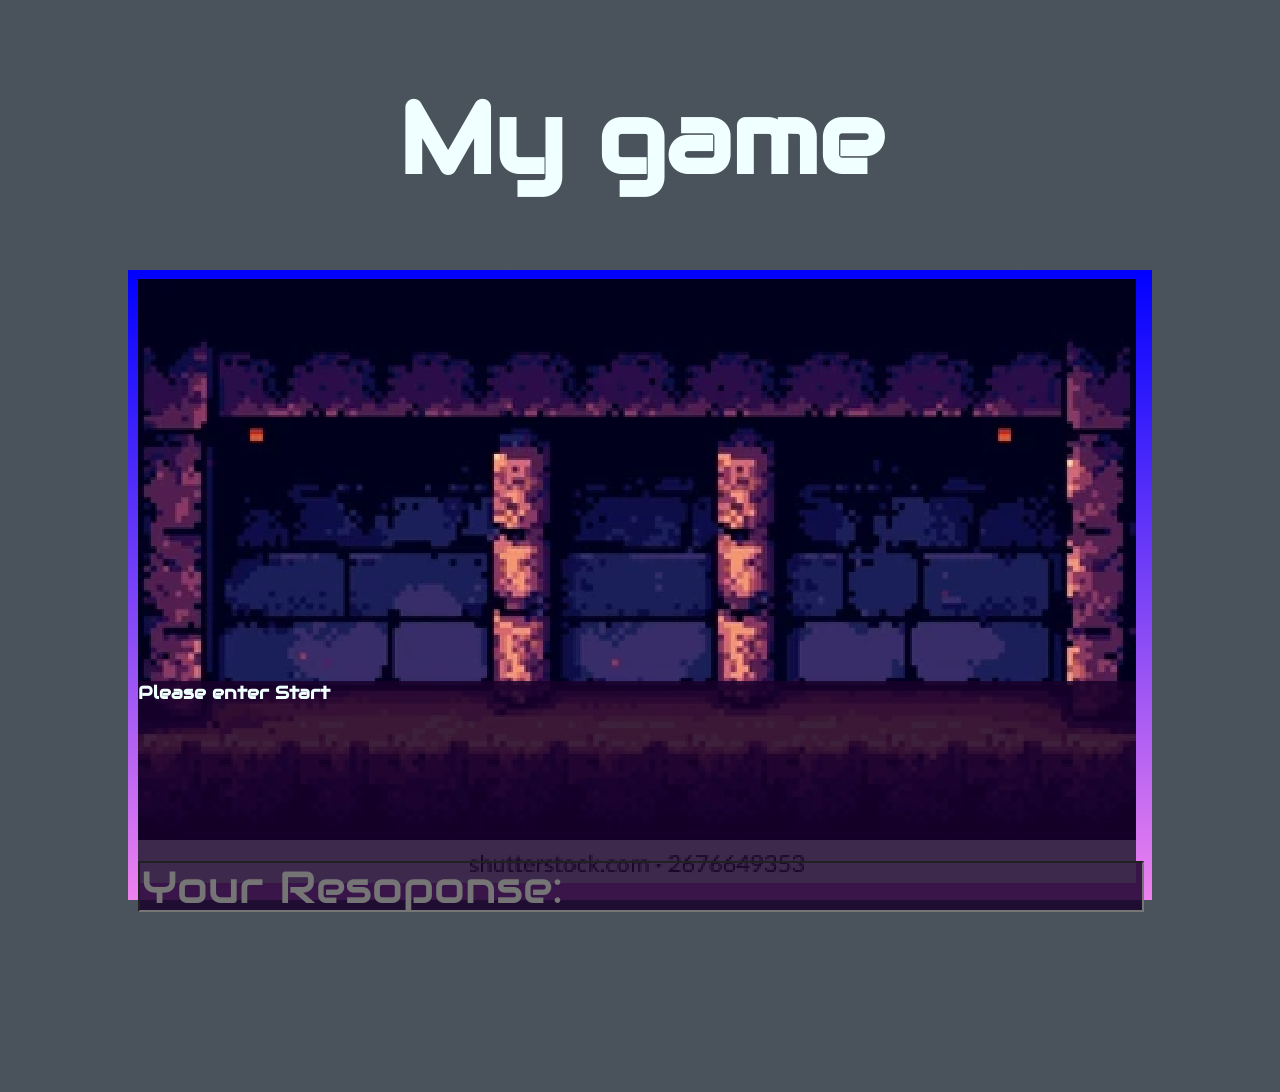
<file: index.html>
<!DOCTYPE html>
<!--[if lt IE 7]>      <html class="no-js lt-ie9 lt-ie8 lt-ie7"> <![endif]-->
<!--[if IE 7]>         <html class="no-js lt-ie9 lt-ie8"> <![endif]-->
<!--[if IE 8]>         <html class="no-js lt-ie9"> <![endif]-->
<!--[if gt IE 8]>      <html class="no-js"> <!--<![endif]-->
<html>
    <head>
        <meta charset="utf-8">
        <meta http-equiv="X-UA-Compatible" content="IE=edge">
        <title>My Game</title>
        <meta name="description" content="">
        <meta name="viewport" content="width=device-width, initial-scale=1">
        <link rel="stylesheet" href="atyle.css">
        <!--GOOGLE fonts-->
         <link rel="preconnect" href="https://fonts.googleapis.com">
        <link rel="preconnect" href="https://fonts.gstatic.com" crossorigin>
        <link href="https://fonts.googleapis.com/css2?family=Audiowide&display=swap" rel="stylesheet">

    </head>
    <body>
        <div id="title">
            <h1>My game</h1>
        </div>
        <div class="gameBorder">
            <div id="imageContain">
                    <canvas id="gameCanvas"></canvas>
                <div id="gameOutput">
                    <p><strong id="outputArea"></strong></p>    
                </div>
                <input type="text" id="gameInput" placeholder="Your Resoponse:" >
            </div>
        </div>
            
        <!--[if lt IE 7]>
            <p class="browsehappy">You are using an <strong>outdated</strong> browser. Please <a href="#">upgrade your browser</a> to improve your experience.</p>
        <![endif]-->
        
        <script src="story.js" async defer></script>
    </body>
</html>
</file>
<file: atyle.css>
body{
    display: flex;
    flex-direction: column;
    align-self: center;
    justify-content: center;
    background-color: rgb(74, 83, 91);
    image-rendering: pixelated;

}
.gameBorder{
    display: flex;
    flex-direction: column;
    align-self: center;
    justify-content: center;
    background-image: linear-gradient(blue,violet);
    background-repeat: no-repeat;
    width: 80vw;
    height: 70vh;
    position: relative;
    top: 0px;
}
#gameCanvas{
    width: 78vw;
    height: 60vh;
    margin: 10px;
    background-color: transparent;
}
h1{
 font-family:  "Audiowide", sans-serif;
 font-size: 100px;
 color: azure;
}
#title{
    display: flex;
    align-items: center;
    justify-content: center;
}
#imageContain{
    width: 78vw;
    height: 68vh;
    margin: 10px;
    background-image:url(dark-mysterious.webp);
    background-repeat: no-repeat;
    background-size: 100%;
}
#gameInput{
    width: 78vw;
    height: 5vh;
    z-index: 5;
    position: relative;
    top:-20vh;
    background-color: rgba(25, 1, 42, 0.841);
    font-size: 5vh;
    font-family:"Audiowide", sans-serif; 
    color: azure;
}
#gameOutput{
    width: 78vw;
    height: 20vh;
    z-index: 5;
    position: relative;
    top:-20vh;
    background-color: rgba(25, 1, 42, 0.84);
    font-family: "Audiowide", sans-serif;
    font-size: 2vh;
    word-wrap: break-word;
    color: azure;
}
</file>
